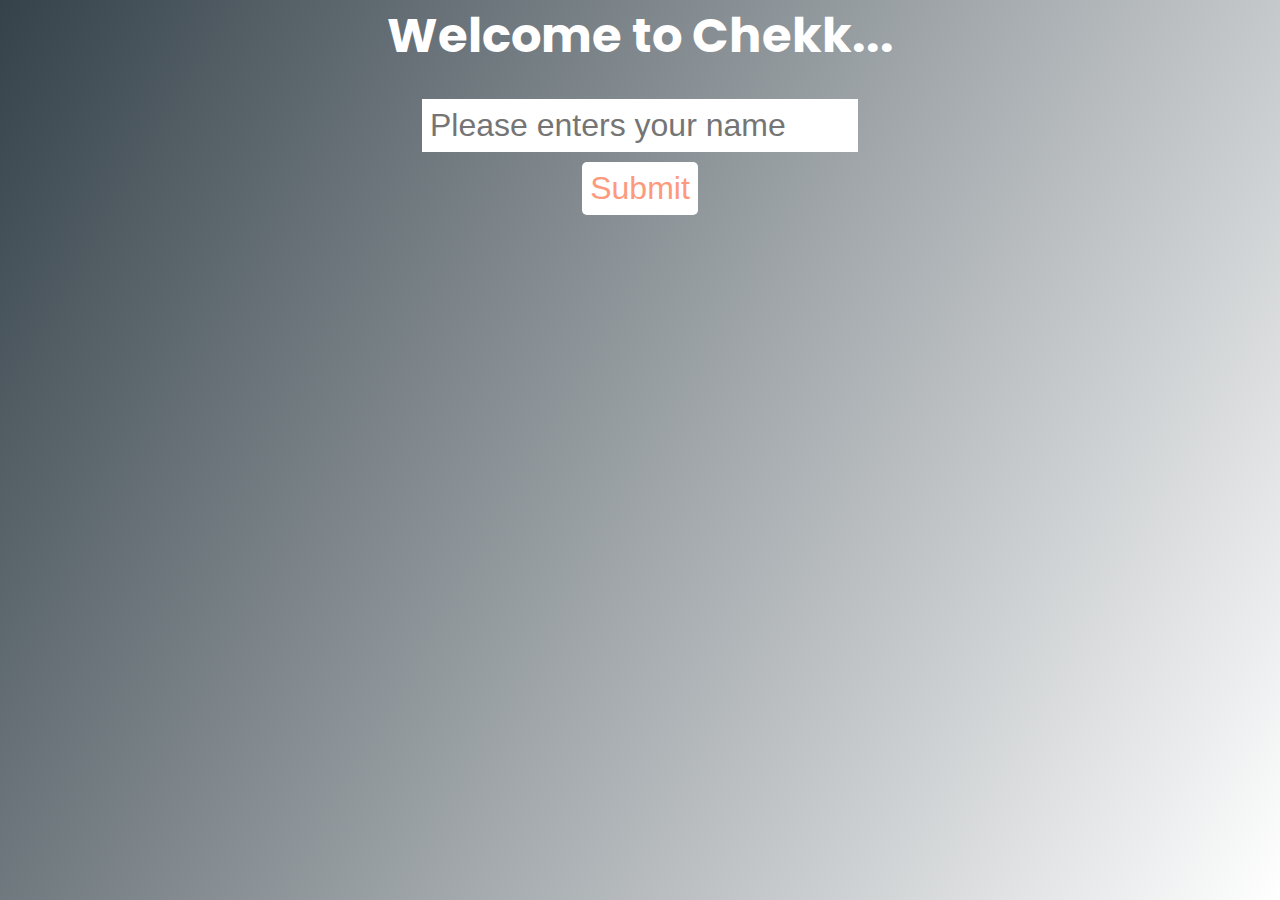
<file: index.html>
<html>
<head>
  <meta charset="utf-8">
  <meta http-equiv="X-UA-Compatible" content="IE=edge">
  <title>Chekk...</title>
  <meta name="description" content="">
  <meta name="viewport" content="width=device-width, initial-scale=1">
  <link href="https://fonts.googleapis.com/css2?family=Poppins:wght@100;200&display=swap" rel="stylesheet">
  <link rel="stylesheet" href="https://cdnjs.cloudflare.com/ajax/libs/font-awesome/5.13.0/css/all.min.css" integrity="sha256-h20CPZ0QyXlBuAw7A+KluUYx/3pK+c7lYEpqLTlxjYQ=" crossorigin="anonymous" />
  <link rel="stylesheet" href="style.css">
  <style>
    header, form {
      flex-direction: column;
    }
    .submit {
      border-radius: 5px 5px 5px 5px;
    }
    .button-submit {
      padding: 10px;
    }
  </style>
</head>
<body>
  <script type="text/javascript">
    var name = document.getElementsByTagName('input').value;
    localStorage.setItem("name", name);
  </script>
  <header>
    <h1>Welcome to Chekk...</h1>
  <form method="GET"  action="todo.html">
    <input id="name" type="text" maxlength="10" placeholder="Please enters your name" name="name"/>
    <div class="button-submit">
      <button class="submit" onclick="window.location.href='./todo.html'">Submit</button>
    </div>
  </form>
</body>
</html>
</file>
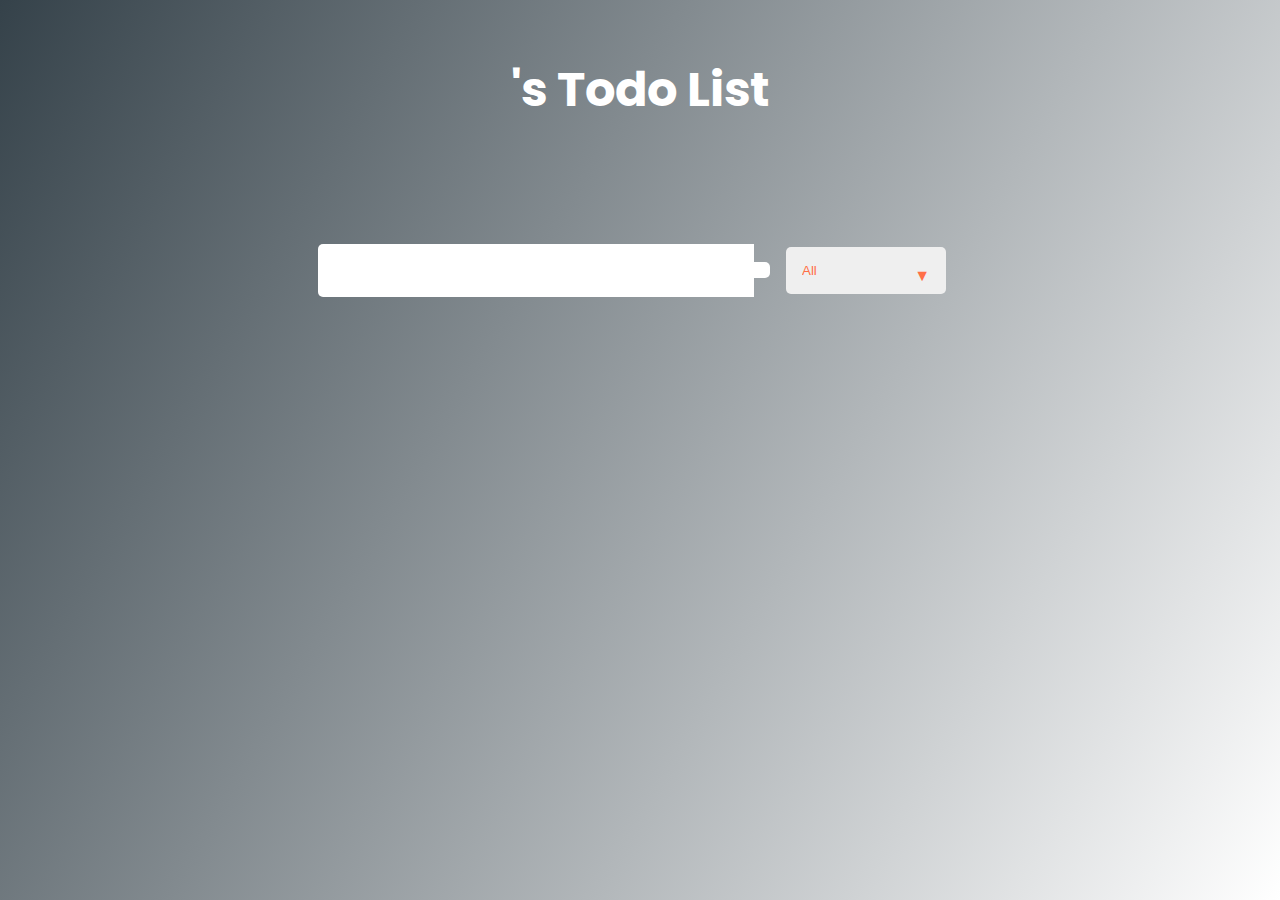
<file: todo.html>
<!DOCTYPE html>
<html class="no-js">
    <head>
        <meta charset="utf-8">
        <meta http-equiv="X-UA-Compatible" content="IE=edge">
        <title>Chekk...</title>
        <meta name="description" content="">
        <meta name="viewport" content="width=device-width, initial-scale=1">
        <link href="https://fonts.googleapis.com/css2?family=Poppins:wght@100;200&display=swap" rel="stylesheet">
        <link rel="stylesheet" href="https://cdnjs.cloudflare.com/ajax/libs/font-awesome/5.13.0/css/all.min.css" integrity="sha256-h20CPZ0QyXlBuAw7A+KluUYx/3pK+c7lYEpqLTlxjYQ=" crossorigin="anonymous" />
        <link rel="stylesheet" href="style.css">
    </head>
    <body>
        <header>
            <h1><span class="name"></span>'s Todo List</h1>
        </header>

        <form>
            <input type="text" class="todo-input">
            <button class="todo-button" type="submit">
                <i class="fas fa-plus-square"></i>
            </button>
            <div class="select">
                <select name="todos" class="filter-todo">
                    <option value="all">All</option>
                    <option value="completed">Completed</option>
                    <option value="uncompleted">Uncompleted</option>
                </select>
            </div>
        </form>

        <div class="todo-container">
            <ul class="todo-list"></ul>
        </div>

        <br><br><br>
        <script src="app.js" async defer></script>
    </body>
</html>
</file>
<file: style.css>
*{
    margin: 0;
    padding: 0;
    box-sizing: border-box;
}

body{
    background-image: linear-gradient(120deg,#35424a, #ffffff);
    color: white;
    font-family: "Poppins", sans-serif;
    min-height: 100vh;
}

header{
    font-size: 1.5rem;
    text-align: center;
}

header,form{
    min-height: 20vh;
    display: flex;
    justify-content: center;
    align-items: center;
}

form input, form button{
    padding: 0.5rem;
    font-size: 2rem;
    border: none;
    background: white;
}

form button{
    color: #fd997d;
    background: white;
    cursor: pointer;
    transition: all 0.3s ease;
    border-radius: 0px 5px 5px 0px;
}

form button:hover{
    background: #fd997d;
    color: white;
}

.filter-todo {
  padding: 1rem;
}

.todo-container {
    display: flex;
    justify-content: center;
    align-items: center;
}

.todo-list {
    min-width: 40%;
    list-style: none;
}

.todo {
    margin: 0.5rem 1rem;
    background: white;
    color: black;
    font-size: 1.5rem;
    display: flex;
    justify-content: space-between;
    align-items: center;
    transition: all 0.5s ease;
    border-radius: 5px;
}

.todo-input {
    border-radius: 5px 0px 0px 5px;
}

.todo li {
    flex: 1;
}

.deleted-btn, .completed-btn {
    background: #ff6f47;
    color: white;
    border: none;
    padding: 1rem;
    cursor: pointer;
    font-size: 1rem;
}

.deleted-btn{
    border-radius: 0px 5px 5px 0px;
}

.completed-btn{
    background: rgb(73, 204, 73);
}

.todo-item {
    padding: 0rem 0.5rem;
}

.fa-trash, .fa-check {
    pointer-events: none;
}

.completed {
    text-decoration: line-through;
    opacity: 0.5;
}

.fall {
    transform: translateY(8rem) rotateZ(20deg);
    opacity: 0;
}

select{
    -webkit-appearance: none;
    -moz-appearance: none;
    appearance: none;
    outline: none;
    border: none;
}

.select {
    margin: 1rem;
    position: relative;
    overflow: hidden;
}

select {
    color: #ff6f47;
    width: 10rem;
    cursor: pointer;
    padding: 1.25rem;
    border-radius: 5px;
}

.select::after {
    content: "\25BC";
    position: absolute;
    color: #ff6f47;
    top: 0;
    right: 0;
    padding: 1rem;
    pointer-events: none;
    transition: all 0.3s ease;
}
</file>
